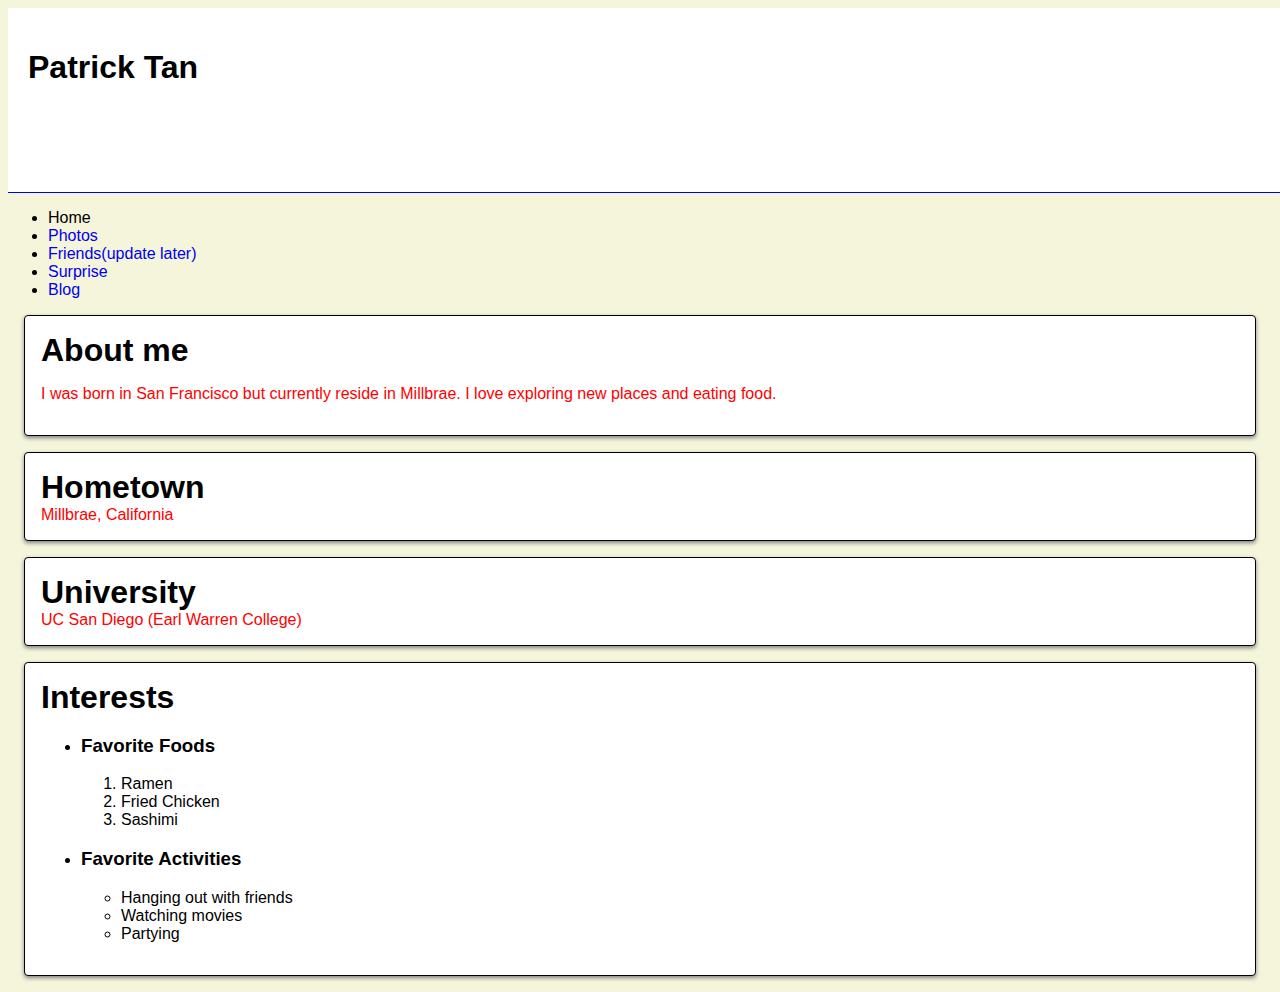
<file: index.html>
<!DOCTYPE html>
<title>My Profile</title>

<link href="Styles.css" rel="stylesheet">

<header>
  <h1>Patrick Tan</h1>
  <img id="profile-photo" src="water.jpg" height="60" width="60">
</header>

<nav>
  <ul>
    <li><a>Home</a></li>
    <li><a href="photos.html">Photos</a></li>
    <li><a href="friends.html">Friends(update later)</a></li>
    <li><a href="hello.html">Surprise</a></li>
    <li><a href="blog.html">Blog</a></li>
  </ul>
</nav>

<div id="vitals">
  <section>
    <h2>About me</h3>
      <p>I was born in San Francisco but currently reside in Millbrae. I love exploring new places and eating food.</p>
  </section>

  <section>
    <h2 class="hometown-header">Hometown</h2>
    Millbrae, California
  </section>

  <section>
  <h2>University</h2>
  UC San Diego (Earl Warren College)
  </section>
</div>

<div id="lists">
  <section>
  <h2>Interests</h2>
  <ul>
    <li><h3>Favorite Foods</h3></li>
        <ol>
          <li>Ramen</li>
          <li>Fried Chicken</li>
          <li>Sashimi</li>
        </ol>
    <li><h3>Favorite Activities</h3></li>
        <ul>
          <li>Hanging out with friends</li>
          <li>Watching movies</li>
          <li>Partying</li>
        </ul>
  </ul>
  </section>
</file>
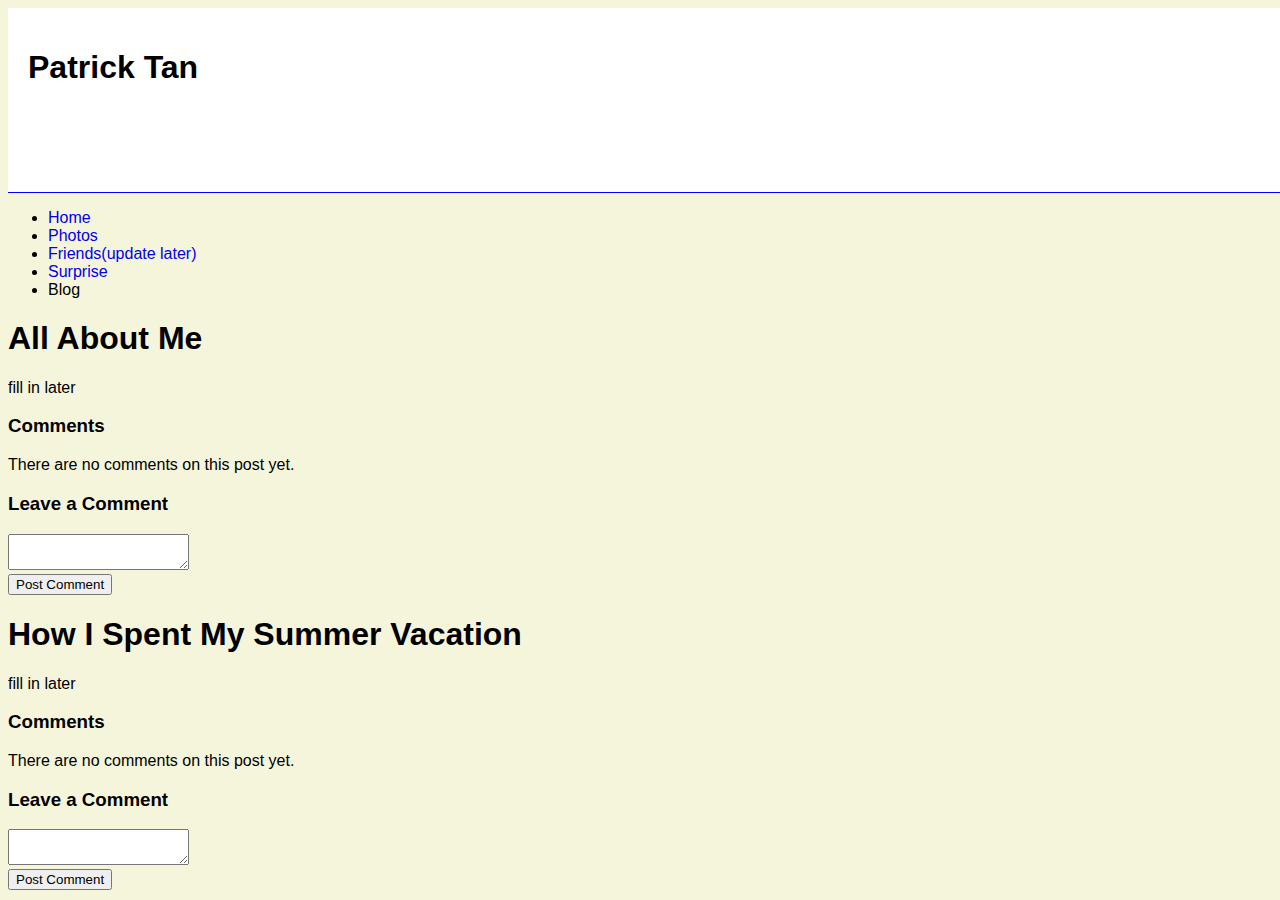
<file: blog.html>
<!DOCTYPE html>
<title>My Profile</title>

<link href="Styles.css" rel="stylesheet">

<header>
  <h1>Patrick Tan</h1>
  <img id="profile-photo" src="water.jpg" height="60" width="60">
</header>

<nav>
  <ul>
    <li><a href="Patrick.html">Home</a></li>
    <li><a href="photos.html">Photos</a></li>
    <li><a href="friends.html">Friends(update later)</a></li>
    <li><a href="hello.html">Surprise</a></li>
    <li><a>Blog</a></li>
  </ul>
</nav>

<main>
  <h1>All About Me</h1>
    <p> fill in later </p>
  <h3>Comments</h3>
    <p id="noComments">There are no comments on this post yet.</p>
  <h3>Leave a Comment</h3>
  <textarea id="comments"></textarea><br>
  <button id="post">Post Comment</button>

  <h1>How I Spent My Summer Vacation</h1>
    <p>fill in later </p>
  <h3>Comments</h3>
    <p id="noComments">There are no comments on this post yet.</p>
  <h3>Leave a Comment</h3>
  <textarea id="comments"></textarea><br>
  <button id="post">Post Comment</button>

  <script src="https://ajax.googleapis.com/ajax/libs/jquery/3.2.1/jquery.min.js"></script>
  <script src="blog.js"></script>
</main>
</file>
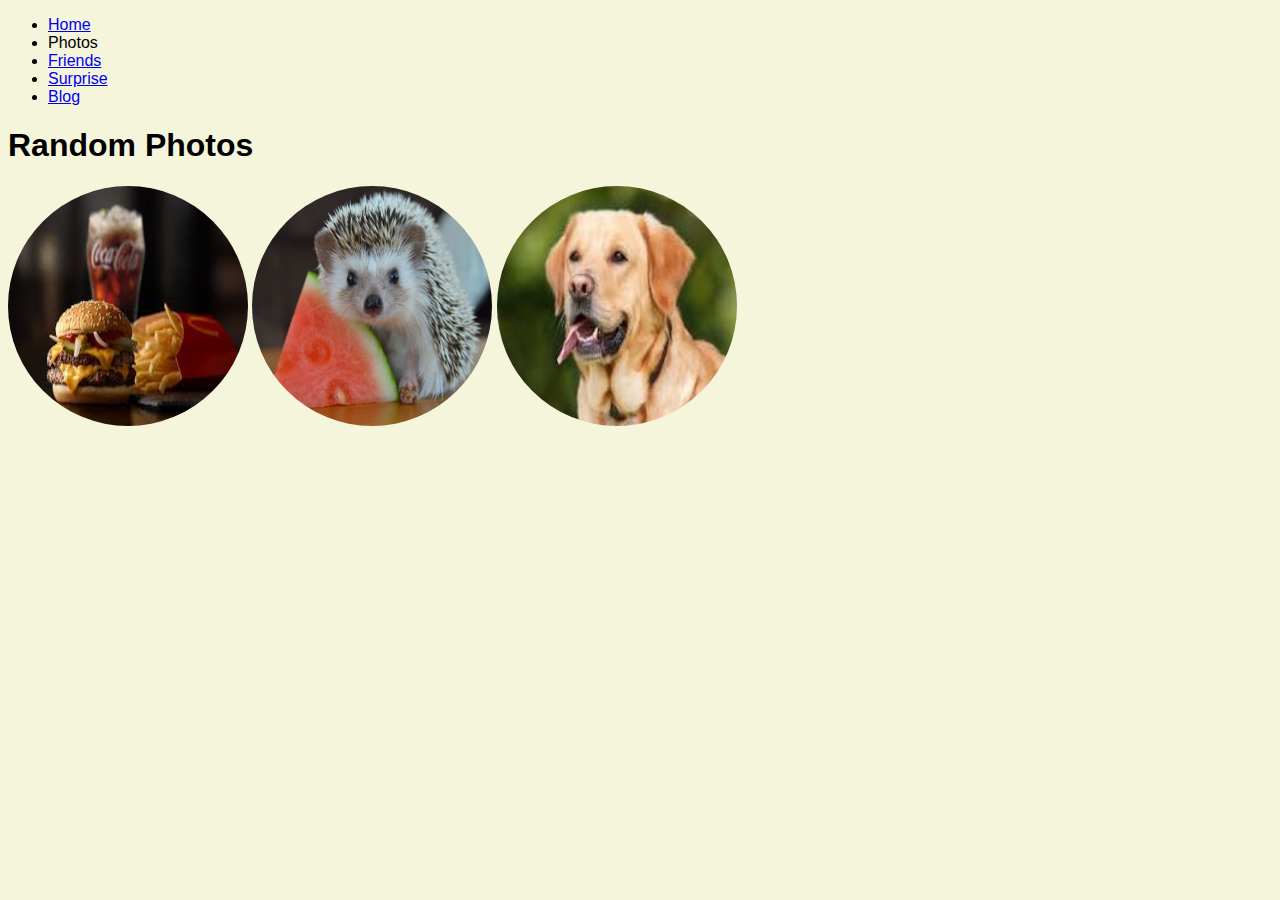
<file: photos.html>
<!DOCTYPE html>
<title>Photos Page</title>

<link href="Styles.css" rel="stylesheet">

<ul>
  <li><a href="Patrick.html">Home</a></li>
  <li><a>Photos</a></li>
  <li><a href="friends.html">Friends</a></li>
  <li><a href="hello.html">Surprise</a></li>
  <li><a href="blog.html">Blog</a></li>
</ul>

<h1>Random Photos</h1>

<img src="McD.jpeg" width="240" height="240">
<img src="hedgehog.jpg" width="240" height="240">
<img src="dog.jpeg" width="240" height="240">
</file>
<file: Styles.css>
body{
    background: beige;
    font-family: Helvetica, sans-serif;

  }

  h2{
    color: black;
    font-size: 32px;
    margin: 0;
  }

  .hometown-header{

  }

  #profile-photo{
    border-radius: 15%;
    right: 50%;
    margin-left: -120px;
  }

  nav a {
    text-decoration: none;
  }

  img{
    border-radius: 50%;
  }

  h1, h2{
    font-weight: bold;
  }

  header{
    border-bottom: 1px solid blue;
    background: white;
    padding: 20px;

    width: 100%;
  }

  nav{

  }
  #vitals{
color: red;
  }

  #lists{

  }

  section{
    background: white;
    padding: 16px;
    margin: 16px;
    border: 1px solid black;
    border-radius: 4px;
    box-shadow: 0 2px 4px gray;
  }

  a{
    display: block;
    transition: transform 1s;
  }
</file>
